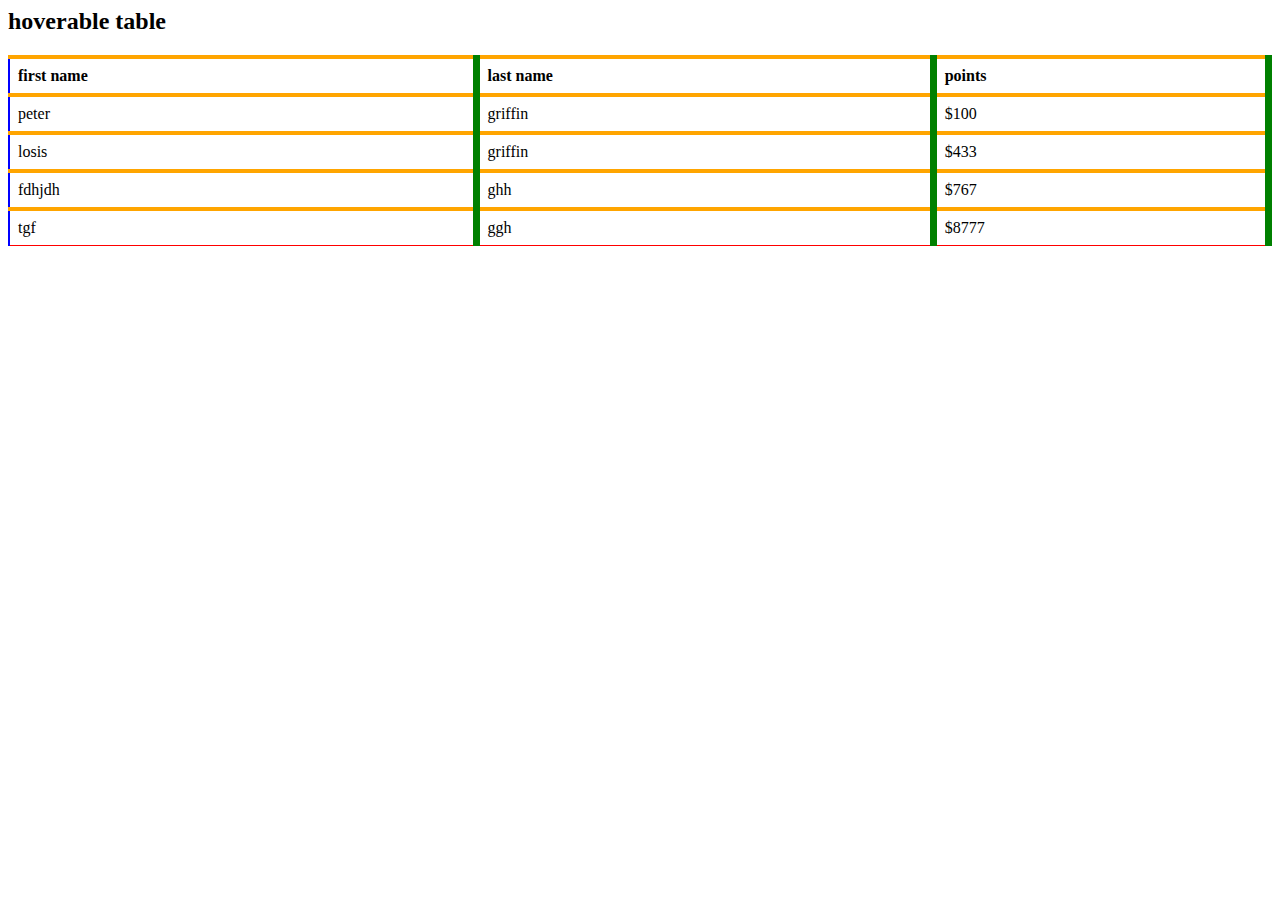
<file: Copy of table_row color.html>
<html>
<head>
<style>
table{
border-collapse:collapse;
width: 100%;
}
th,td{
padding:8px;
text-align:left;
border-bottom:1px solid red;
border-left:2px solid blue;
border-top:4px solid orange;
border-right:7px solid green;
}
tr:hover {background-color:yellow

;}
</style>
</head>
<body>
<h2>hoverable table</h2>
<table>
<tr>
<th>first name</th>
<th>last name</th>
<th>points</th>
</tr>
<tr>
<td>peter</td>
<td>griffin</td>
<td>$100</td>
</tr>
<tr>
<td>losis</td>
<td>griffin</td>
<td>$433</td>
</tr>
<tr>
<td>fdhjdh</td>
<td>ghh</td>
<td>$767</td>
</tr>
<tr>
<td>tgf</td>
<td>ggh</td>
<td>$8777</td>
</tr>
</table>
</body>
</html>
</file>
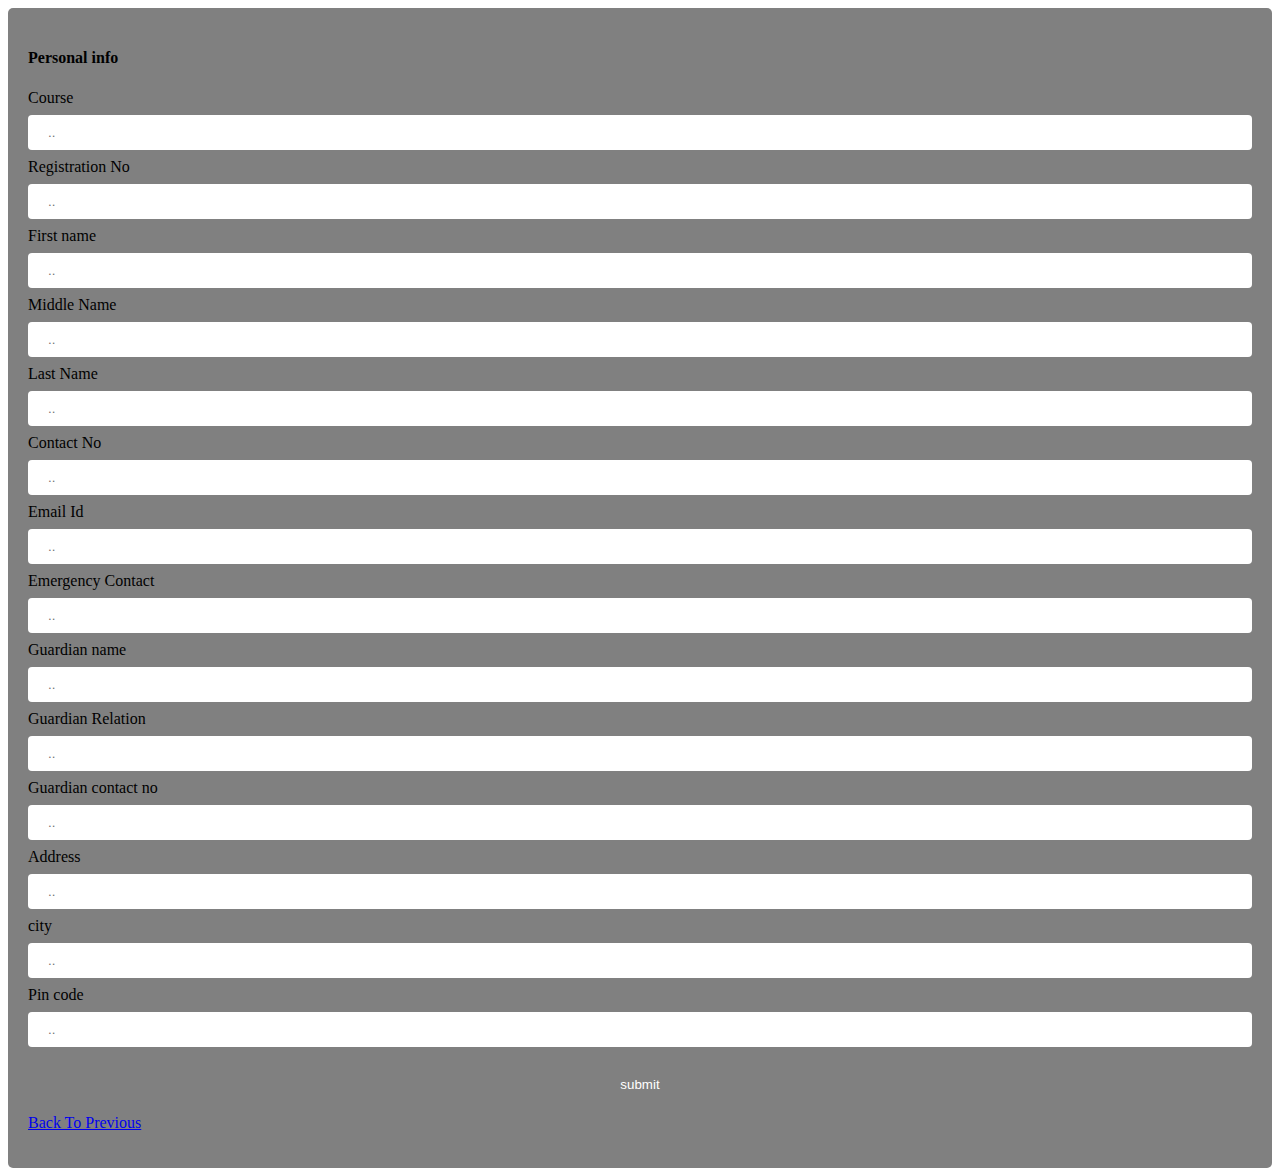
<file: newadmission.html>
<html>
<style>
input[type=text],select{
width:100%;
padding:10px 20px;
margin:8px 0;
display: inline-block;
border: 1px white;
border-radius: 4px;
}
input[type=submit]{
width:100%;
background-color:grey;
color:white;
padding: 14px 20px;
margin:8px 0;
border:none;
border-radius:4px;
cursor:pointer;
}
input[type=submit]:hover{
background-color:green;
}
div{
border-radius:5px;
background-color:grey;
padding:20px;
}
</style>
<body>
<div>
<h4>Personal info</h4>
<form action="/action_page.php">
<lable for="fname">Course </lable>
<input type="text" id="lname" name="" placeholder="..">
<lable for="lname">Registration No</lable>
<input type="text" id="lname" name="" placeholder="..">
<lable for="lname">First name</lable>
<input type="text" id="lname" name="" placeholder="..">
<lable for="lname">Middle Name</lable>
<input type="text" id="lname" name="" placeholder="..">
<lable for="lname">Last Name</lable>
<input type="text" id="lname" name="" placeholder="..">
<lable for="lname">Contact No</lable>
<input type="text" id="lname" name="" placeholder="..">
<form action="/action_page.php">
<lable for="fname">Email Id</lable>
<input type="text" id="lname" name="" placeholder="..">
<lable for="lname">Emergency Contact</lable>
<input type="text" id="lname" name="" placeholder="..">
<lable for="lname">Guardian name</lable>
<input type="text" id="lname" name="" placeholder="..">
<lable for="lname">Guardian Relation </lable>
<input type="text" id="lname" name="" placeholder="..">
<lable for="lname">Guardian contact no</lable>
<input type="text" id="lname" name="" placeholder="..">
<lable for="lname"> Address</lable>
<input type="text" id="lname" name="" placeholder="..">
<lable for="lname"> city</lable>
<input type="text" id="lname" name="" placeholder="..">
<lable for="lname"> Pin code</lable>
<input type="text" id="lname" name="" placeholder="..">
<input type="submit" value="submit">
<a href="F:\HTML project\html project/HOME.html" >Back To Previous</a>
</form>
</div>
</body>
</file>
